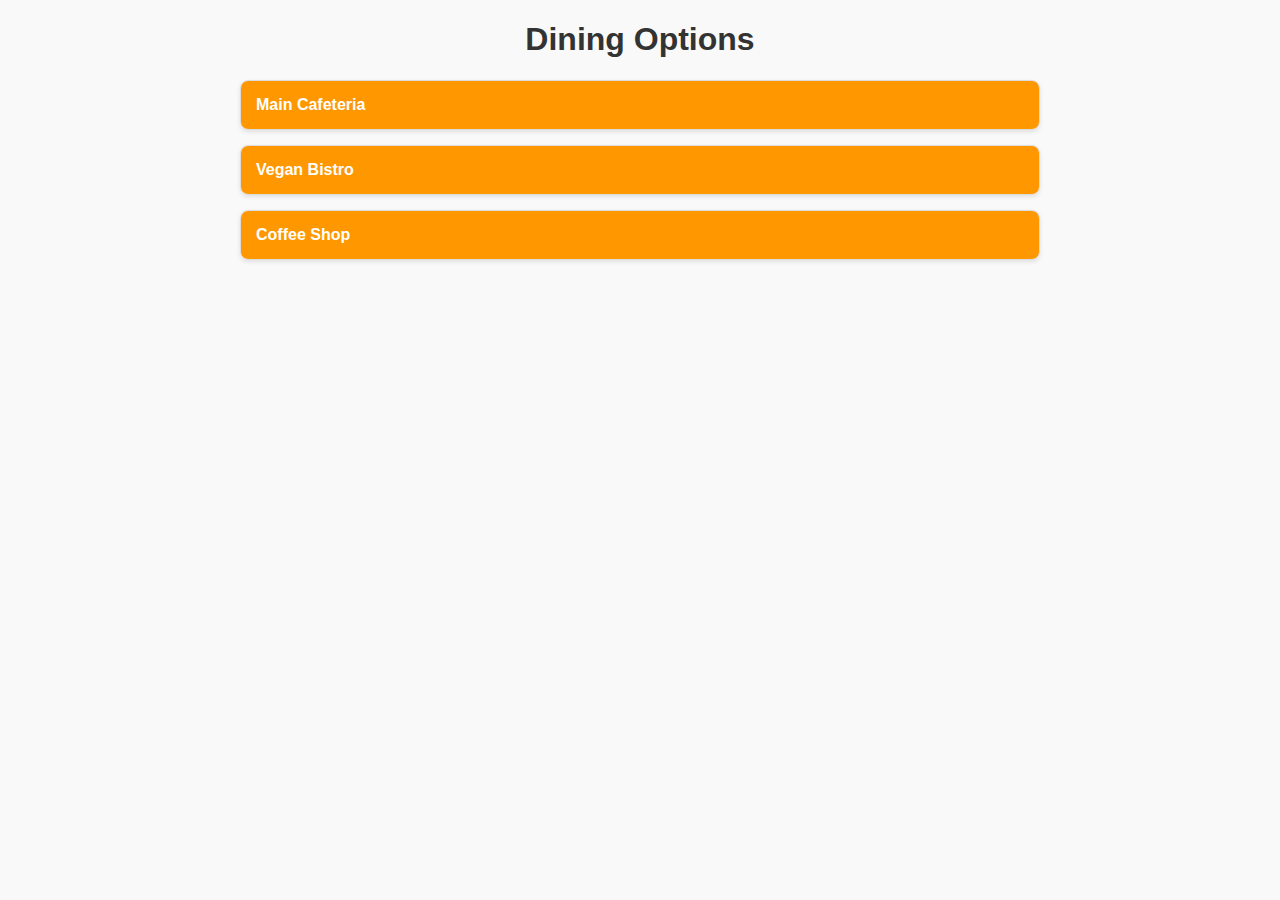
<file: Dining.html>
<!DOCTYPE html>
<html lang="en">
<head>
  <meta charset="UTF-8">
  <title>Dining - Campus Hub</title>
  <style>
    body { font-family: Arial, sans-serif; margin: 20px; background-color: #f9f9f9; }
    h1 { text-align: center; color: #333; }
    .dining-container { max-width: 800px; margin: 0 auto; }
    .dining-card { border: 1px solid #ddd; border-radius: 8px; margin-bottom: 15px; overflow: hidden; box-shadow: 0 2px 4px rgba(0,0,0,0.1); }
    .dining-header { background: #FF9800; color: white; cursor: pointer; padding: 15px; font-weight: bold; transition: background 0.3s; }
    .dining-header:hover { background: #e68900; }
    .dining-content { display: none; padding: 15px; background: #fff; }
    .active .dining-content { display: block; animation: fadeIn 0.3s; }
    @keyframes fadeIn { from { opacity: 0; } to { opacity: 1; } }
    ul { list-style-type: disc; padding-left: 20px; }
  </style>
</head>
<body>
  <div class="dining-container">
    <h1>Dining Options</h1>
    <div class="dining-card">
      <div class="dining-header" onclick="toggleDining(this)">Main Cafeteria</div>
      <div class="dining-content">
        <p>Open daily for breakfast, lunch, and dinner. <span class="hours">Hours: 7 AM - 9 PM</span></p>
        <ul>
          <li>Featured: Grilled chicken salad, pasta specials</li>
          <li>Vegetarian options available</li>
          <li>Meal plan accepted</li>
        </ul>
      </div>
    </div>
    <div class="dining-card">
      <div class="dining-header" onclick="toggleDining(this)">Vegan Bistro</div>
      <div class="dining-content">
        <p>Plant-based meals and smoothies. <span class="hours">Hours: 11 AM - 7 PM</span></p>
        <ul>
          <li>Featured: Quinoa bowls, fresh juices</li>
          <li>Gluten-free and organic choices</li>
          <li>Outdoor seating available</li>
        </ul>
      </div>
    </div>
    <div class="dining-card">
      <div class="dining-header" onclick="toggleDining(this)">Coffee Shop</div>
      <div class="dining-content">
        <p>Quick bites and beverages. <span class="hours">Hours: 8 AM - 6 PM</span></p>
        <ul>
          <li>Featured: Lattes, pastries, sandwiches</li>
          <li>Student discounts on weekdays</li>
          <li>Wi-Fi hotspot</li>
        </ul>
      </div>
    </div>
  </div>
  <script>
    function toggleDining(header) {
      const card = header.parentElement;
      card.classList.toggle('active');
    }
  </script>
</body>
</html>
</file>
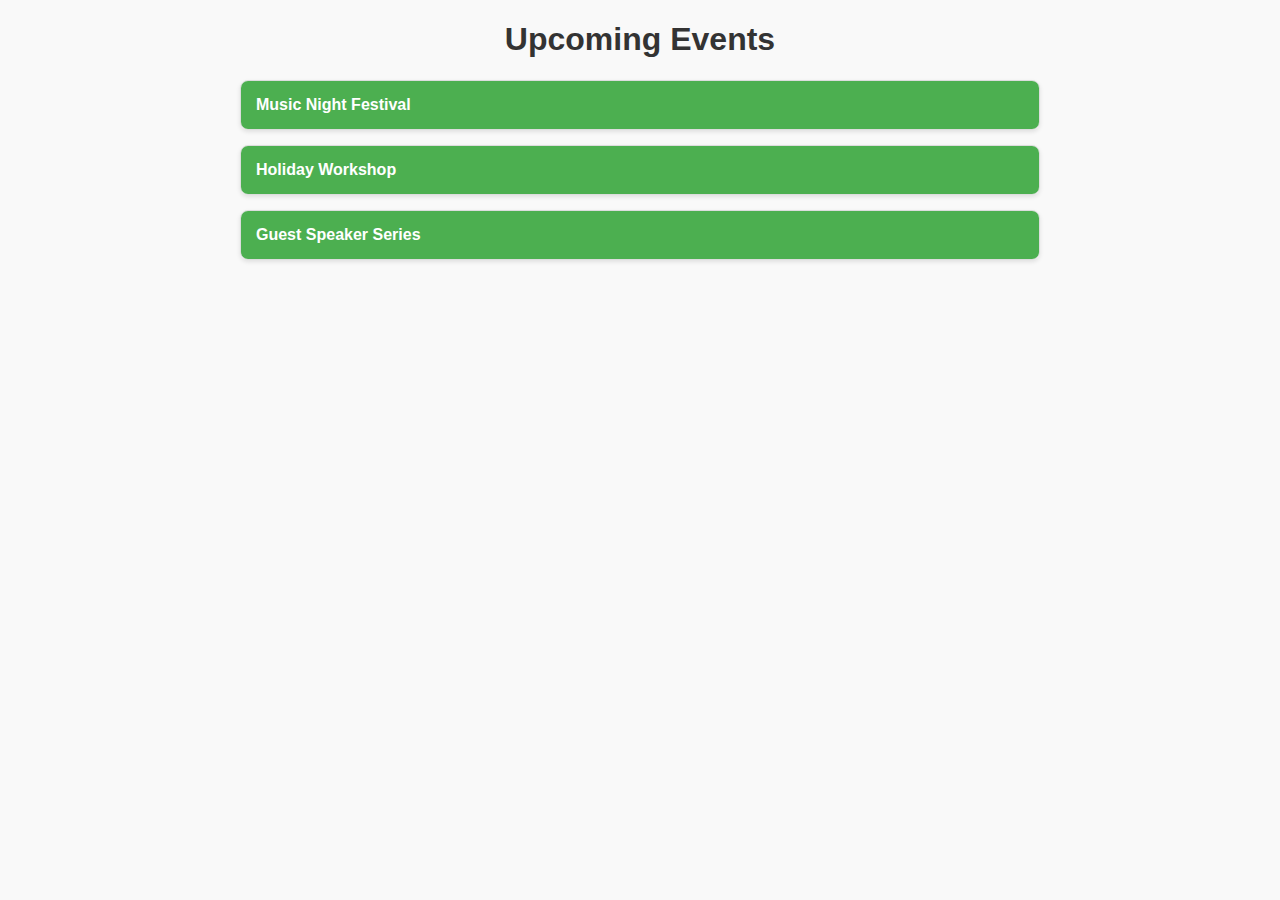
<file: events.html>
<!DOCTYPE html>
<html lang="en">
<head>
  <meta charset="UTF-8">
  <title>Events - Campus Hub</title>
  <style>
    body { font-family: Arial, sans-serif; margin: 20px; background-color: #f9f9f9; }
    h1 { text-align: center; color: #333; }
    .events-container { max-width: 800px; margin: 0 auto; }
    .event-card { border: 1px solid #ddd; border-radius: 8px; margin-bottom: 15px; overflow: hidden; box-shadow: 0 2px 4px rgba(0,0,0,0.1); }
    .event-header { background: #4CAF50; color: white; cursor: pointer; padding: 15px; font-weight: bold; transition: background 0.3s; }
    .event-header:hover { background: #45a049; }
    .event-content { display: none; padding: 15px; background: #fff; }
    .active .event-content { display: block; animation: fadeIn 0.3s; }
    @keyframes fadeIn { from { opacity: 0; } to { opacity: 1; } }
    .date { font-style: italic; color: #666; }
  </style>
</head>
<body>
  <div class="events-container">
    <h1>Upcoming Events</h1>
    <div class="event-card">
      <div class="event-header" onclick="toggleEvent(this)">Music Night Festival</div>
      <div class="event-content">
        <p>Join us for live music performances featuring local bands. <span class="date">Date: Friday, December 5, 2025 | Time: 7-10 PM</span></p>
        <p>Location: Main Auditorium. Free entry, snacks provided.</p>
      </div>
    </div>
    <div class="event-card">
      <div class="event-header" onclick="toggleEvent(this)">Holiday Workshop</div>
      <div class="event-content">
        <p>Craft holiday decorations with community artists. <span class="date">Date: Saturday, December 6, 2025 | Time: 2-5 PM</span></p>
        <p>Location: Art Studio. Materials included, all ages welcome.</p>
      </div>
    </div>
    <div class="event-card">
      <div class="event-header" onclick="toggleEvent(this)">Guest Speaker Series</div>
      <div class="event-content">
        <p>Hear from industry experts on career development. <span class="date">Date: Monday, December 8, 2025 | Time: 6-8 PM</span></p>
        <p>Location: Conference Room. RSVP required via email.</p>
      </div>
    </div>
  </div>
  <script>
    function toggleEvent(header) {
      const card = header.parentElement;
      card.classList.toggle('active');
    }
  </script>
</body>
</html>
</file>
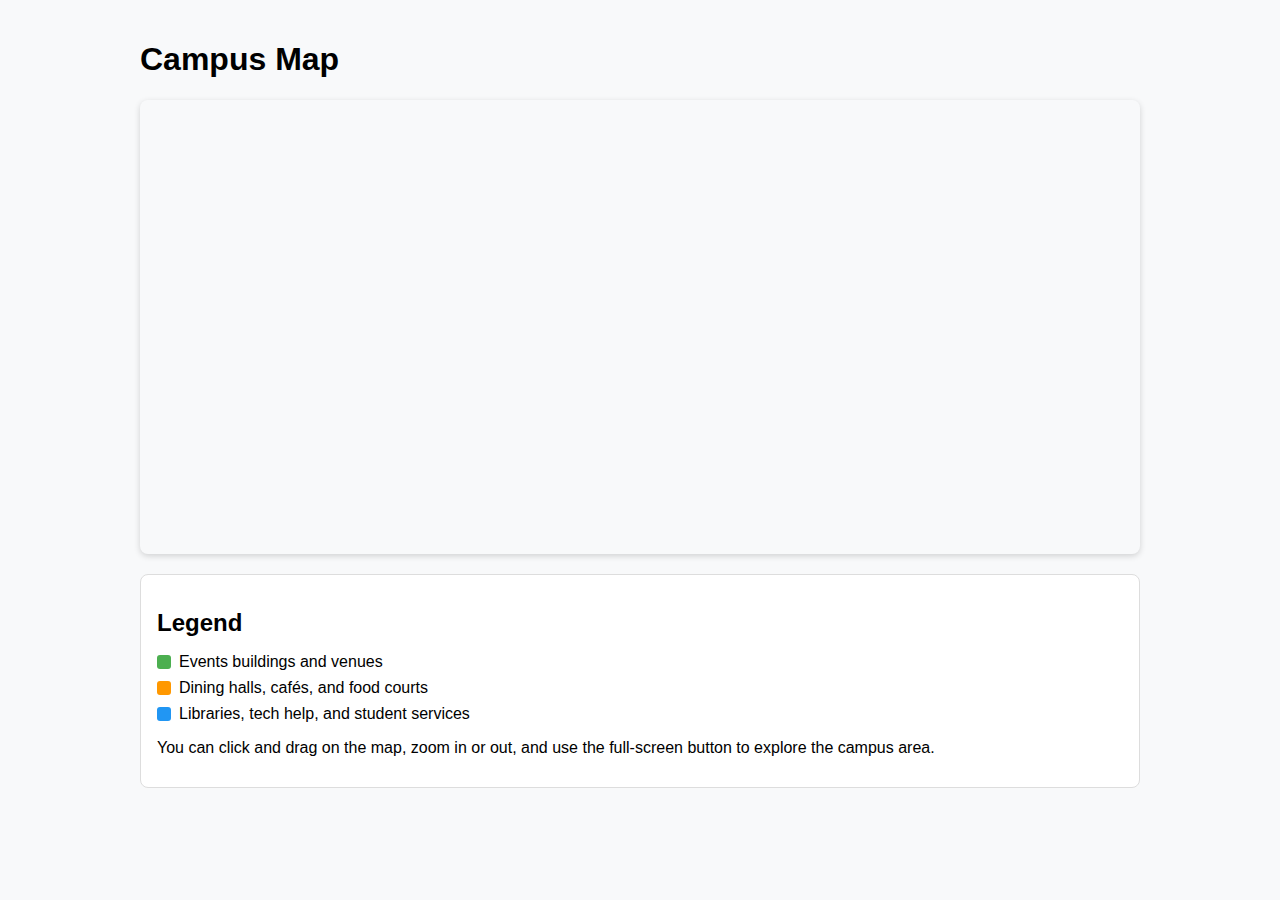
<file: map.html>
<!DOCTYPE html>
<html lang="en">
<head>
  <meta charset="UTF-8">
  <title>Campus Map</title>
  <link rel="stylesheet" href="style.css">
  <style>
    /* Page-specific tweaks (optional, or move to style.css) */
    .map-page-container {
      max-width: 1000px;
      margin: 0 auto;
      padding: 20px 16px 40px;
    }

    .map-wrapper {
      margin-top: 16px;
      border-radius: 8px;
      overflow: hidden;
      box-shadow: 0 2px 6px rgba(0, 0, 0, 0.16);
    }

    .map-legend {
      margin-top: 20px;
      background: #ffffff;
      border-radius: 8px;
      border: 1px solid #dddddd;
      padding: 14px 16px;
    }

    .map-legend h2 {
      margin-bottom: 10px;
    }

    .legend-list {
      list-style: none;
      padding-left: 0;
    }

    .legend-item {
      display: flex;
      align-items: center;
      margin-bottom: 8px;
    }

    .legend-color {
      width: 14px;
      height: 14px;
      border-radius: 3px;
      margin-right: 8px;
    }

    .legend-color.events {
      background-color: #4caf50;
    }

    .legend-color.dining {
      background-color: #ff9800;
    }

    .legend-color.resources {
      background-color: #2196f3;
    }

    @media (max-width: 768px) {
      .map-wrapper iframe {
        height: 300px;
      }
    }
  </style>
</head>
<body>
  <div class="map-page-container">
    <h1>Campus Map</h1>

    <!-- Replace the src below with your actual campus address embed link -->
    <div class="map-wrapper">
      <iframe
        src="https://www.google.com/maps/embed?pb=!1m18!1m12!1m3!1d3151.835434509366!2d144.95565161531856!3d-37.81732797975195!2m3!1f0!2f0!3f0!3m2!1i1024!2i768!4f13.1!3m3!1m2!1s0x6ad642af0f11fd81%3A0xf577c3b0bf0c7a99!2sCampus!5e0!3m2!1sen!2sus!4v1700000000000"
        width="100%"
        height="450"
        style="border:0;"
        allowfullscreen=""
        loading="lazy"
        referrerpolicy="no-referrer-when-downgrade">
      </iframe>
    </div>

    <div class="map-legend">
      <h2>Legend</h2>
      <ul class="legend-list">
        <li class="legend-item">
          <span class="legend-color events"></span>
          <span>Events buildings and venues</span>
        </li>
        <li class="legend-item">
          <span class="legend-color dining"></span>
          <span>Dining halls, cafés, and food courts</span>
        </li>
        <li class="legend-item">
          <span class="legend-color resources"></span>
          <span>Libraries, tech help, and student services</span>
        </li>
      </ul>
      <p>You can click and drag on the map, zoom in or out, and use the full-screen button to explore the campus area.</p>
    </div>
  </div>
</body>
</html>
</file>
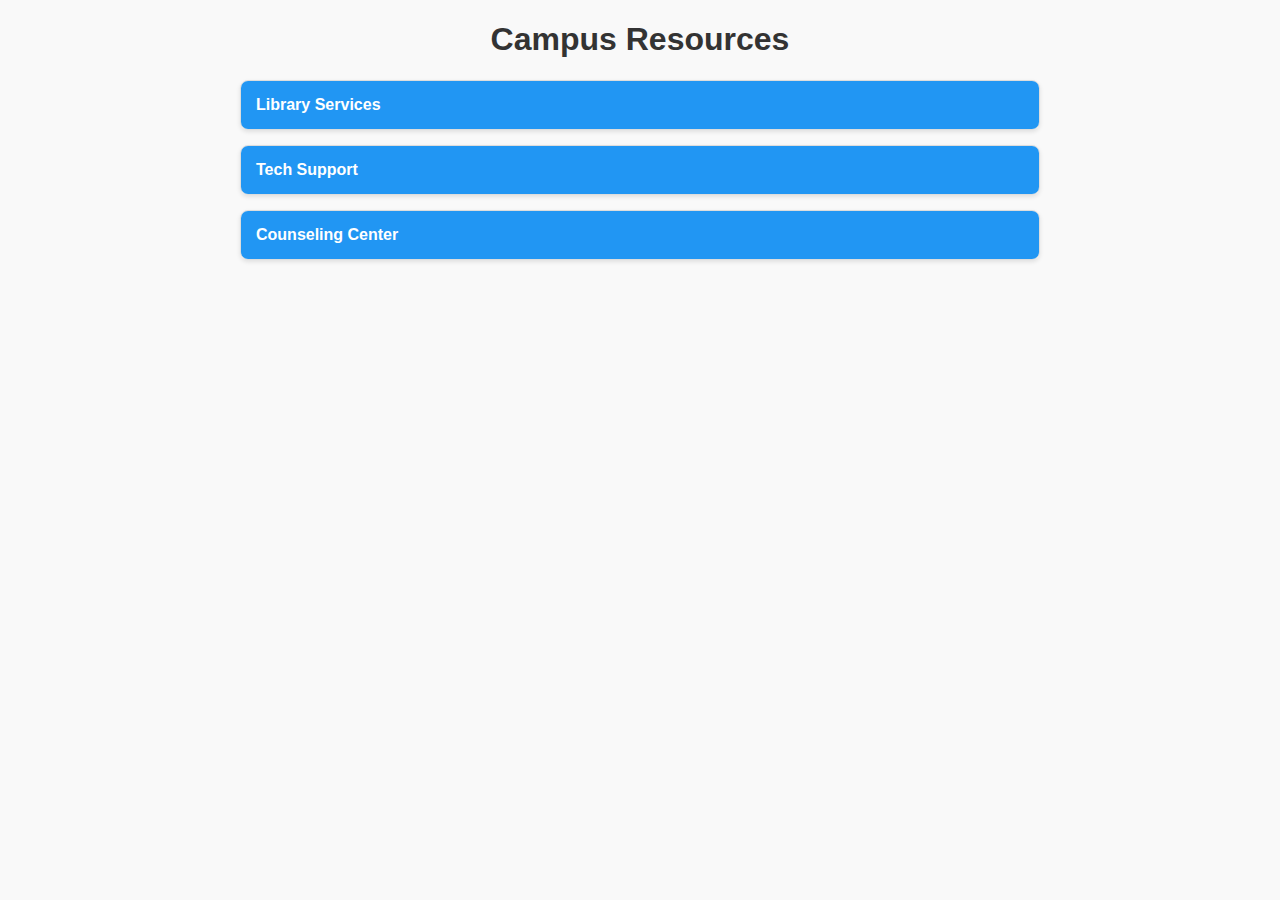
<file: resources.html>
<!DOCTYPE html>
<html lang="en">
<head>
  <meta charset="UTF-8">
  <title>Resources - Campus Hub</title>
  <style>
    body { font-family: Arial, sans-serif; margin: 20px; background-color: #f9f9f9; }
    h1 { text-align: center; color: #333; }
    .resources-container { max-width: 800px; margin: 0 auto; }
    .resource-card { border: 1px solid #ddd; border-radius: 8px; margin-bottom: 15px; overflow: hidden; box-shadow: 0 2px 4px rgba(0,0,0,0.1); }
    .resource-header { background: #2196F3; color: white; cursor: pointer; padding: 15px; font-weight: bold; transition: background 0.3s; }
    .resource-header:hover { background: #1976D2; }
    .resource-content { display: none; padding: 15px; background: #fff; }
    .active .resource-content { display: block; animation: fadeIn 0.3s; }
    @keyframes fadeIn { from { opacity: 0; } to { opacity: 1; } }
    .contact { font-weight: bold; color: #2196F3; }
  </style>
</head>
<body>
  <div class="resources-container">
    <h1>Campus Resources</h1>
    <div class="resource-card">
      <div class="resource-header" onclick="toggleResource(this)">Library Services</div>
      <div class="resource-content">
        <p>Access books, databases, and study spaces. <span class="availability">Open: Mon-Sun 8 AM - 10 PM</span></p>
        <p>Online catalog available 24/7. <span class="contact">Contact: library@campus.edu | Ext. 123</span></p>
      </div>
    </div>
    <div class="resource-card">
      <div class="resource-header" onclick="toggleResource(this)">Tech Support</div>
      <div class="resource-content">
        <p>Help with devices, software, and connectivity. <span class="availability">Hours: Mon-Fri 9 AM - 5 PM</span></p>
        <p>Walk-in or virtual assistance. <span class="contact">Contact: techsupport@campus.edu | Ext. 456</span></p>
      </div>
    </div>
    <div class="resource-card">
      <div class="resource-header" onclick="toggleResource(this)">Counseling Center</div>
      <div class="resource-content">
        <p>Mental health support and advising. <span class="availability">Hours: Mon-Fri 10 AM - 6 PM</span></p>
        <p>Confidential sessions by appointment. <span class="contact">Contact: counseling@campus.edu | Ext. 789</span></p>
      </div>
    </div>
  </div>
  <script>
    function toggleResource(header) {
      const card = header.parentElement;
      card.classList.toggle('active');
    }
  </script>
</body>
</html>
</file>
<file: style.css>
/* Custom styles for Campus Life Super App */

/* Body */
body {
    font-family: Arial, sans-serif;
    background-color: #f8f9fa;
    margin: 0;
    padding: 0;
}

/* Header */
header h1 {
    font-size: 2.5rem;
    margin-bottom: 1rem;
}

header p {
    font-size: 1.2rem;
}

/* Feature Section */
section h3 {
    font-size: 1.5rem;
    margin-bottom: 0.5rem;
}

section p {
    font-size: 1rem;
    color: #555;
}

/* Responsive adjustments */
@media (max-width: 768px) {
    header h1 {
        font-size: 2rem;
    }

    section h3 {
        font-size: 1.3rem;
    }
}
header {
  background-color: #ffffff;
  border-bottom: 1px solid #e0e0e0;
  padding: 12px 16px;
}

.site-title {
  font-size: 1.4rem;
  font-weight: bold;
}

nav {
  margin-top: 8px;
}

nav ul {
  list-style: none;
  display: flex;
  flex-wrap: wrap;
  gap: 12px;
}

nav li a {
  padding: 6px 10px;
  border-radius: 4px;
  transition: background-color 0.2s ease, color 0.2s ease;
}

nav li a:hover {
  background-color: #1976d2;
  color: #ffffff;
}
/* Generic card container could be used on all pages */
.card,
.event-card,
.dining-card,
.resource-card {
  border: 1px solid #dddddd;
  border-radius: 8px;
  margin-bottom: 16px;
  overflow: hidden;
  background-color: #ffffff;
  box-shadow: 0 2px 4px rgba(0, 0, 0, 0.06);
}

/* Headers for each card type */
.card-header,
.event-header,
.dining-header,
.resource-header {
  cursor: pointer;
  padding: 14px 16px;
  font-weight: bold;
  display: flex;
  justify-content: space-between;
  align-items: center;
  transition: background-color 0.25s ease, color 0.25s ease;
}

/* Accent colors per section */
.event-header {
  background-color: #4caf50;
  color: #ffffff;
}

.event-header:hover {
  background-color: #43a047;
}

.dining-header {
  background-color: #ff9800;
  color: #ffffff;
}

.dining-header:hover {
  background-color: #fb8c00;
}

.resource-header {
  background-color: #2196f3;
  color: #ffffff;
}

.resource-header:hover {
  background-color: #1e88e5;
}

/* Card content (collapsed / expanded by JS) */
.card-content,
.event-content,
.dining-content,
.resource-content {
  display: none;
  padding: 14px 16px 16px;
  background-color: #ffffff;
}

/* When the parent has .active applied by JS, show content */
.active .card-content,
.active .event-content,
.active .dining-content,
.active .resource-content {
  display: block;
  animation: fadeIn 0.25s ease-out;
}

/* Simple fade-in animation */
@keyframes fadeIn {
  from { opacity: 0; transform: translateY(-2px); }
  to { opacity: 1; transform: translateY(0); }
}

/* Utility text styles used in examples */
.date,
.hours,
.availability {
  font-style: italic;
  color: #666666;
}

.contact {
  font-weight: bold;
  color: #1976d2;
}

/* Lists inside cards */
.card-content ul,
.event-content ul,
.dining-content ul,
.resource-content ul {
  margin-top: 8px;
  padding-left: 20px;
}

.card-content li,
.event-content li,
.dining-content li,
.resource-content li {
  margin-bottom: 4px;
}
# Home page
home_sections = [
    (20, 620, 460, 50, "Header + Navigation"),
    (20, 450, 460, 150, "Featured Campus Events (image placeholders)"),
    (20, 300, 460, 130, "Announcements / News Feed"),
    (20, 50, 460, 200, "Footer / Quick Links"),
]
story.append(page_wireframe("Home Page", home_sections))
story.append(PageBreak())

# Events page
events_sections = [
    (20, 620, 460, 50, "Header + Navigation"),
    (20, 350, 460, 250, "Calendar or Event List (API or manual)"),
    (20, 200, 460, 120, "Event Details Preview when selected"),
    (20, 50, 460, 120, "Footer / Back to Home"),
]
story.append(page_wireframe("Events Page", events_sections))
story.append(PageBreak())

# Dining page
dining_sections = [
    (20, 620, 460, 50, "Header + Navigation"),
    (20, 450, 460, 150, "Dining Hall List / Hours"),
    (20, 250, 460, 180, "Menu Preview or API Content"),
    (20, 50, 460, 180, "Footer / Contact / Map Link"),
]
story.append(page_wireframe("Dining Page", dining_sections))

doc.build(story)
</file>
